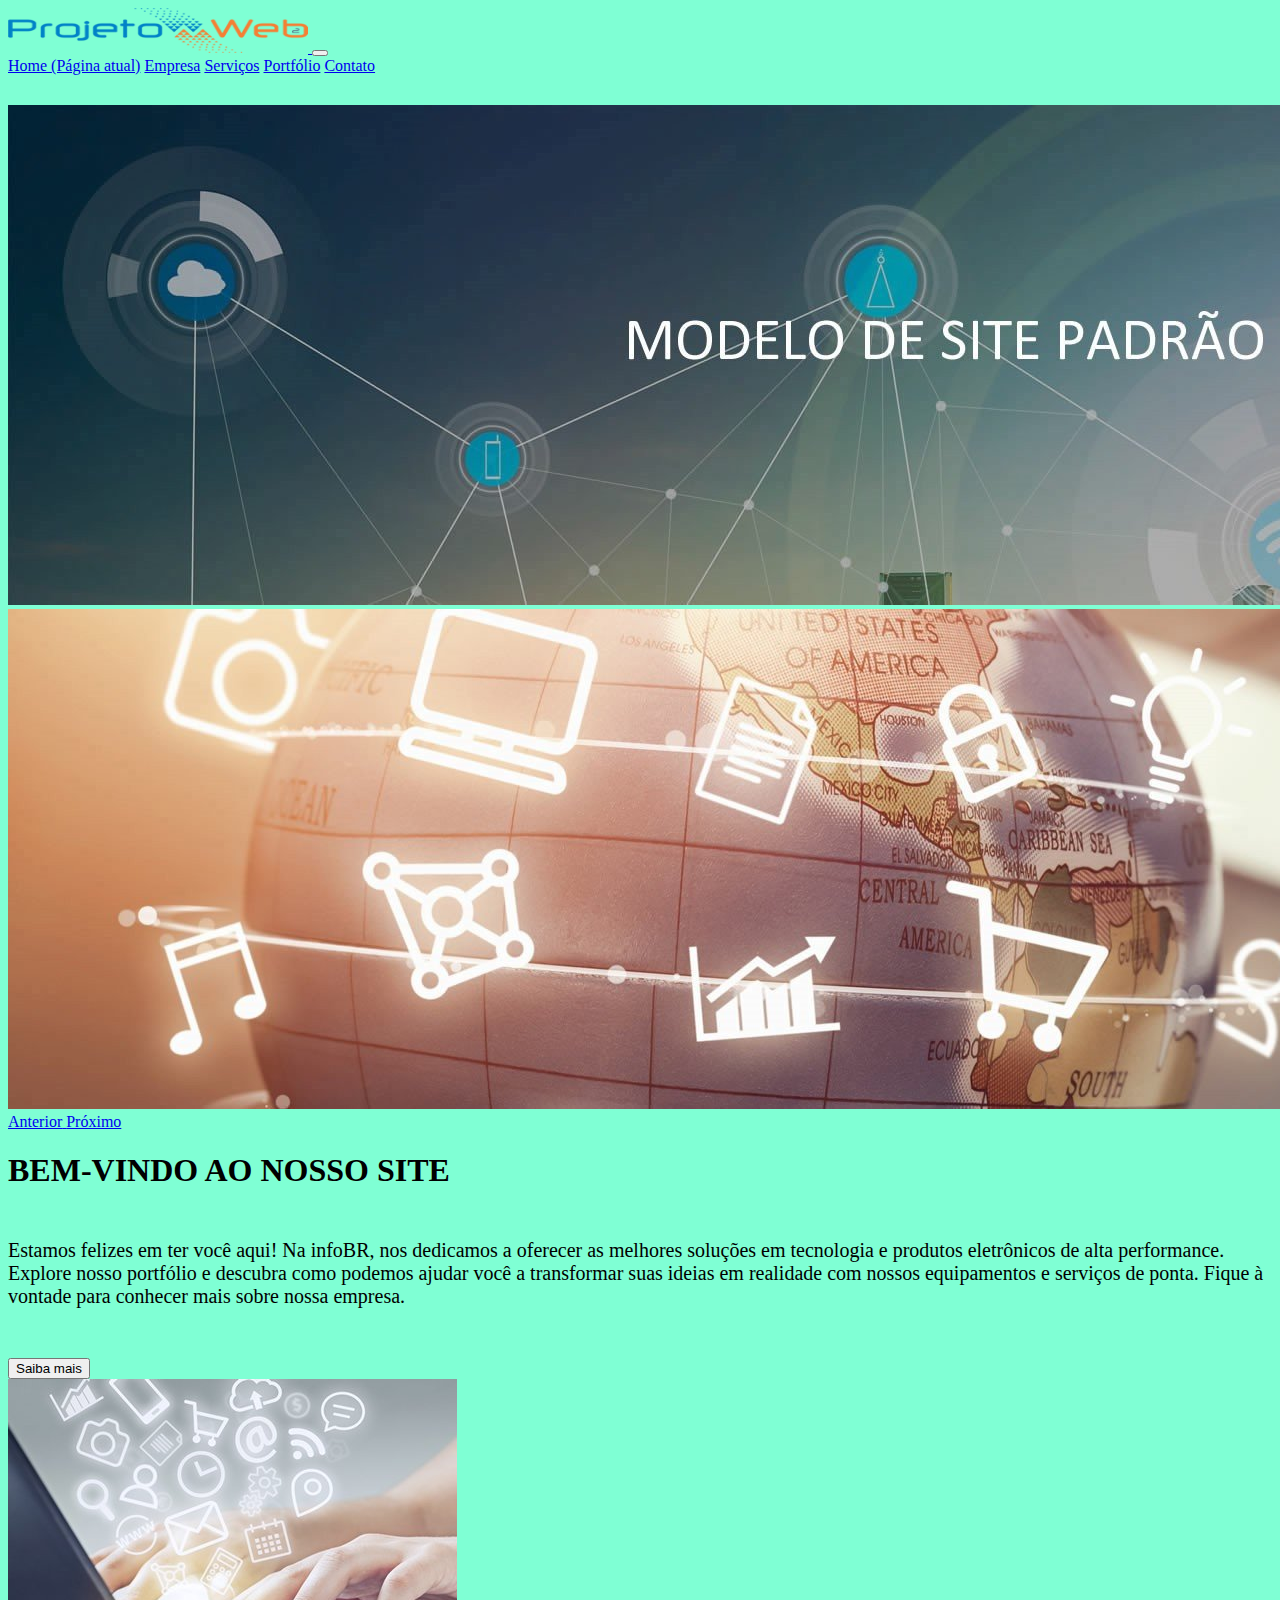
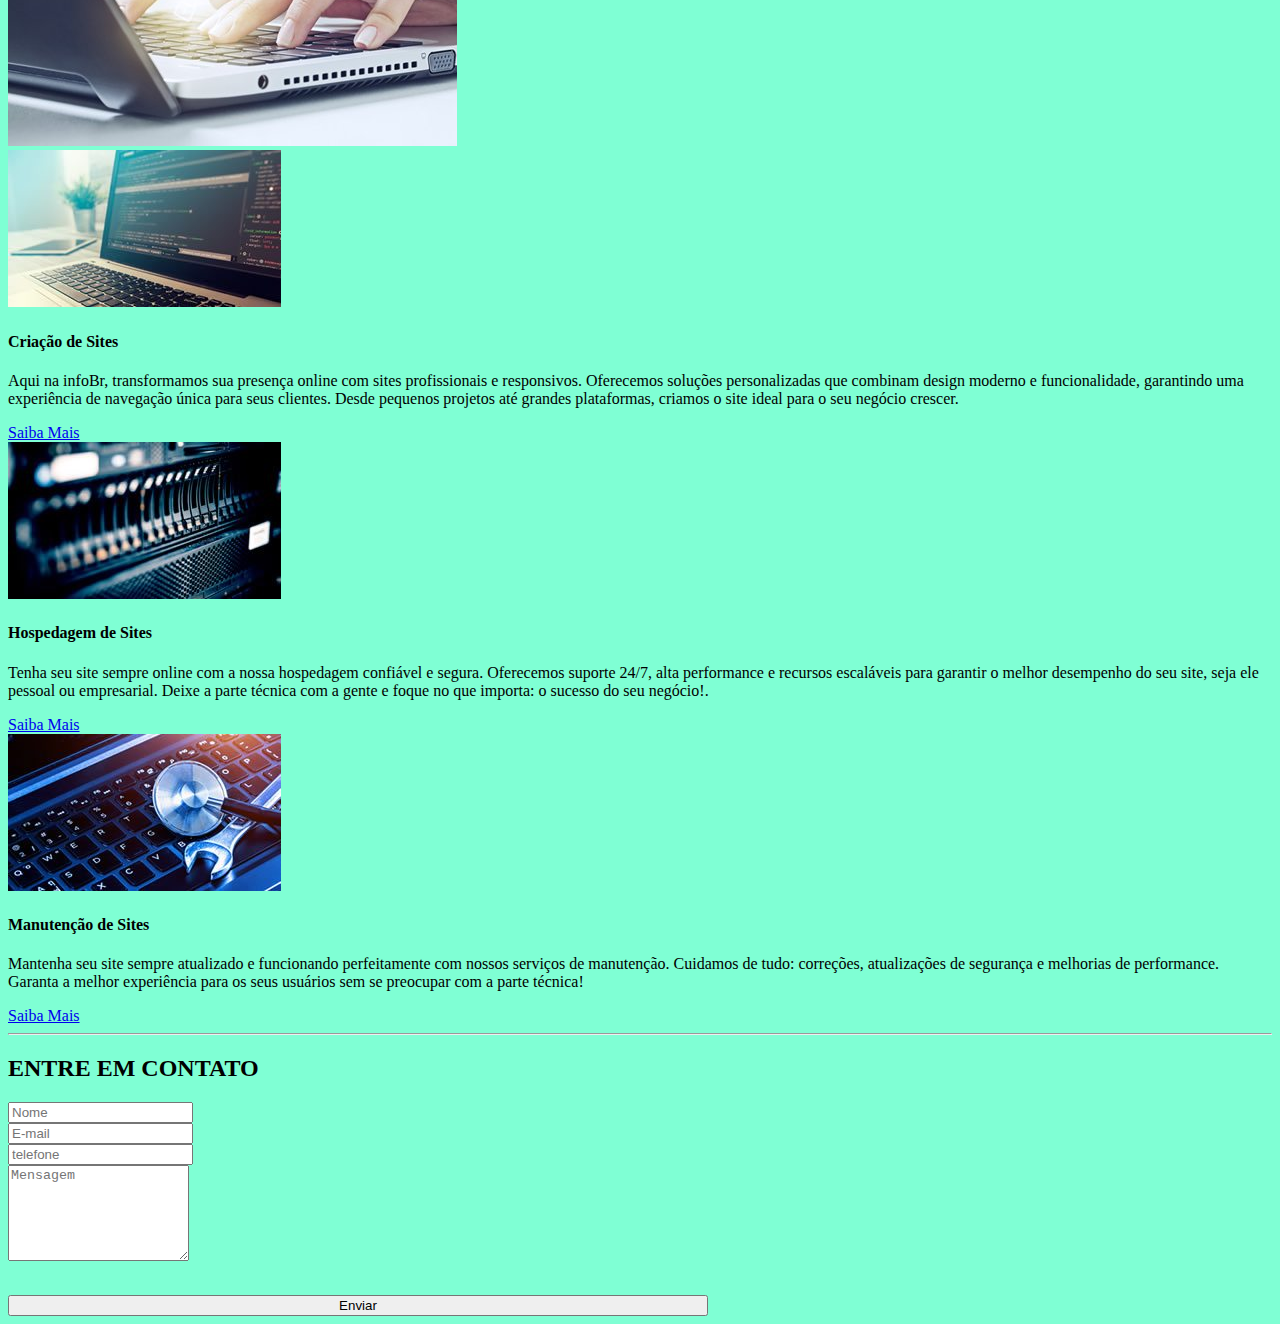
<file: PrimeiraUnidade/index.html>
<!DOCTYPE html>
  <html lang="en">
  <head>
      <meta charset="UTF-8">
      <meta name="viewport" content="width=device-width, initial-scale=1.0">
      <link rel="stylesheet" href="https://stackpath.bootstrapcdn.com/bootstrap/4.1.3/css/bootstrap.min.css" integrity="sha384-MCw98/SFnGE8fJT3GXwEOngsV7Zt27NXFoaoApmYm81iuXoPkFOJwJ8ERdknLPMO" crossorigin="anonymous">
      <link rel="stylesheet" href="estilo.css">
      <title>Index</title>
  </head>
  <body class="fundo">
      <!--menu-->
      <div class="container">
      <nav class="navbar navbar-expand-lg navbar-light bg-light">
          <a class="navbar-brand" href="#">
              <img src="imagens/logo.png" width="300" height="45" alt="">
            </a>
          <button class="navbar-toggler" type="button" data-toggle="collapse" data-target="#navbarNavAltMarkup" aria-controls="navbarNavAltMarkup" aria-expanded="false" aria-label="Alterna navegação">
            <span class="navbar-toggler-icon"></span>
          </button>
          <div class="collapse navbar-collapse" id="navbarNavAltMarkup">
            <div class="navbar-nav">
              <a class="nav-item nav-link active" href="#">Home <span class="sr-only">(Página atual)</span></a>
              <a class="nav-item nav-link" href="empresa.html">Empresa</a>
              <a class="nav-item nav-link" href="servicos.html">Serviços</a>
              <a class="nav-item nav-link" href="portifolio.html">Portfólio</a>
              <a class="nav-item nav-link disabled" href="#">Contato</a>
            </div>
          </div>
        </nav>
        
        <!--imagens abaixo do menu-->
        <div id="carouselExampleControls" class="carousel slide nome" data-ride="carousel">
          <div class="carousel-inner">
            <div class="carousel-item active">
              <img class="d-block w-100" src="imagens/image01.jpg" alt="Primeiro Slide">
            </div>
            <div class="carousel-item">
              <img class="d-block w-100" src="imagens/image02.jpg" alt="Segundo Slide">
            </div>
          <a class="carousel-control-prev" href="#carouselExampleControls" role="button" data-slide="prev">
            <span class="carousel-control-prev-icon" aria-hidden="true"></span>
            <span class="sr-only">Anterior</span>
          </a>
          <a class="carousel-control-next" href="#carouselExampleControls" role="button" data-slide="next">
            <span class="carousel-control-next-icon" aria-hidden="true"></span>
            <span class="sr-only">Próximo</span>
          </a>
        </div>
      
        <!--conteudo-->

        <!-- Section Bem-vindo -->
    <section class="py-5">
      <div class="container">
          <div class="row align-items-center">
              <!-- Texto ao lado esquerdo -->
              <div class="col-md-6">
                  <h1><span class="text-primary">BEM-VINDO AO</span> <span class="text-danger">NOSSO SITE</span></h1>
                  <p class="font">Estamos felizes em ter você aqui! Na infoBR, nos dedicamos a oferecer as melhores soluções em tecnologia e produtos eletrônicos de alta performance. Explore nosso portfólio e descubra como podemos ajudar você a transformar suas ideias em realidade com nossos equipamentos e serviços de ponta.
                    Fique à vontade para conhecer mais sobre nossa empresa.</p>
                  <button class="btn btn-danger nome">Saiba mais</button>
              </div>

              <!-- Imagem ao lado direito -->
              <div class="col-md-6">
                  <img src="imagens/box-01.jpg" alt="Bem-vindo" class="img-fluid">
              </div>
          </div>
      </div>
    </section>

        
    <section class="py-5 bg-primary">
      <div class="container">
          <div class="row text-center">
              <!-- Card 1 -->
              <div class="col-md-4 mb-4">
                  <div class="card h-100">
                      <img src="imagens/box-02-01.jpg" class="card-img-top" alt="Criação de Sites">
                      <div class="card-body">
                          <h4 class="card-title">Criação de Sites</h4>
                          <p class="card-text">Aqui na infoBr, transformamos sua presença online com sites profissionais e responsivos. 
                            Oferecemos soluções personalizadas que combinam design moderno e funcionalidade, garantindo uma experiência de navegação única para seus clientes. 
                            Desde pequenos projetos até grandes plataformas, criamos o site ideal para o seu negócio crescer.</p>
                      </div>
                      <div class="card-footer">
                          <a href="#" class="btn btn-danger">Saiba Mais</a>
                      </div>
                  </div>
              </div>
              <!-- Card 2 -->
              <div class="col-md-4 mb-4">
                  <div class="card h-100">
                      <img src="imagens/box-02-02.jpg" class="card-img-top" alt="Hospedagem de Sites">
                      <div class="card-body">
                          <h4 class="card-title">Hospedagem de Sites</h4>
                          <p class="card-text">Tenha seu site sempre online com a nossa hospedagem confiável e segura. Oferecemos suporte 24/7, 
                            alta performance e recursos escaláveis para garantir o melhor desempenho do seu site, seja ele pessoal ou empresarial. 
                            Deixe a parte técnica com a gente e foque no que importa: o sucesso do seu negócio!.</p>
                      </div>
                      <div class="card-footer">
                          <a href="#" class="btn btn-danger">Saiba Mais</a>
                      </div>
                  </div>
              </div>
              <!-- Card 3 -->
              <div class="col-md-4 mb-4">
                  <div class="card h-100">
                      <img src="imagens/box-02-03.jpg" class="card-img-top" alt="Manutenção de Sites">
                      <div class="card-body">
                          <h4 class="card-title">Manutenção de Sites</h4>
                          <p class="card-text">Mantenha seu site sempre atualizado e funcionando perfeitamente com nossos serviços de manutenção. 
                            Cuidamos de tudo: correções, atualizações de segurança e melhorias de performance. 
                            Garanta a melhor experiência para os seus usuários sem se preocupar com a parte técnica!</p>
                      </div>
                      <div class="card-footer">
                          <a href="#" class="btn btn-danger">Saiba Mais</a>
                      </div>
                  </div>
              </div>
          </div>
      </div>
  </section>

  <section class="py-5">
    <div class="container">
        <div class="row">
            <div class="col text-center">
              <hr class="linha">
                <h2 class="mb-4">ENTRE EM <span class="text-danger">CONTATO</span></h2>
            </div>
        </div>
        <div class="row">
            <div class="col-md-6">
                <div class="mb-3">
                    <input type="text" class="form-control" placeholder="Nome">
                </div>
                <div class="mb-3">
                    <input type="email" class="form-control" placeholder="E-mail">
                </div>
                <div class="mb-3">
                  <input type="email" class="form-control" placeholder="telefone">
              </div>
            </div>
          
            <div class="col-md-6">
                <div class="mb-3 h-100">
                    <textarea class="form-control" rows="6" placeholder="Mensagem"></textarea>
                </div>
            </div>
        </div>
        <div class="row">
            <div class="col text-center col-md-12">
                <button class="btn btn-danger px-5 button w-100">Enviar</button>
            </div>
        </div>
    </div>
  </section>


  </div>

    

      
  <script src="https://code.jquery.com/jquery-3.3.1.slim.min.js" integrity="sha384-q8i/X+965DzO0rT7abK41JStQIAqVgRVzpbzo5smXKp4YfRvH+8abtTE1Pi6jizo" crossorigin="anonymous"></script>
  <script src="https://cdnjs.cloudflare.com/ajax/libs/popper.js/1.14.3/umd/popper.min.js" integrity="sha384-ZMP7rVo3mIykV+2+9J3UJ46jBk0WLaUAdn689aCwoqbBJiSnjAK/l8WvCWPIPm49" crossorigin="anonymous"></script>
  <script src="https://stackpath.bootstrapcdn.com/bootstrap/4.1.3/js/bootstrap.min.js" integrity="sha384-ChfqqxuZUCnJSK3+MXmPNIyE6ZbWh2IMqE241rYiqJxyMiZ6OW/JmZQ5stwEULTy" crossorigin="anonymous"></script>
  </body>
  </html>
</file>
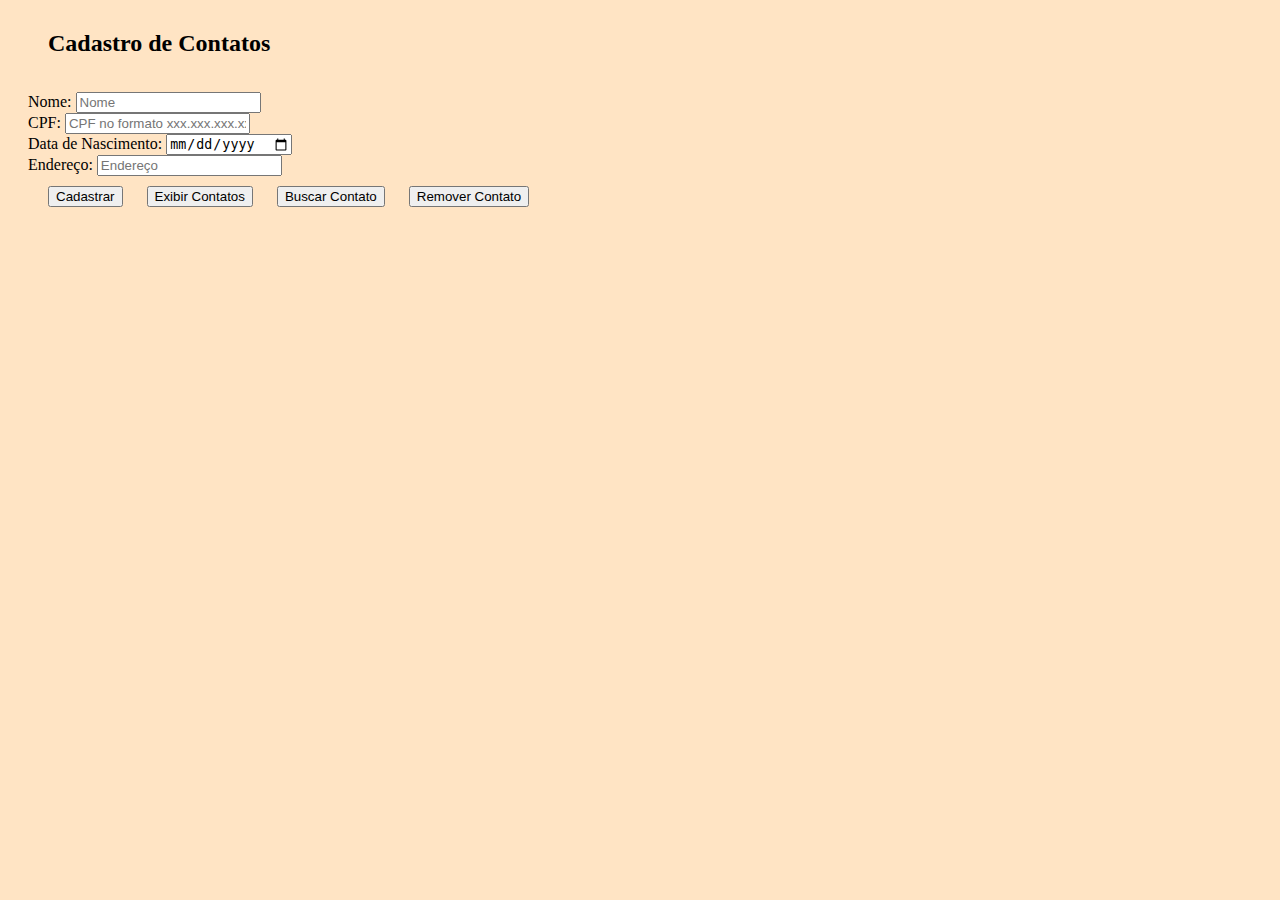
<file: Projeto_2_unidade/index.html>
<!DOCTYPE html>
<html lang="pt-br">
<head>
    <meta charset="UTF-8">
    <meta name="viewport" content="width=device-width, initial-scale=1.0">
    <link rel="stylesheet" href="https://stackpath.bootstrapcdn.com/bootstrap/4.1.3/css/bootstrap.min.css" integrity="sha384-MCw98/SFnGE8fJT3GXwEOngsV7Zt27NXFoaoApmYm81iuXoPkFOJwJ8ERdknLPMO" crossorigin="anonymous">
    <link rel="stylesheet" href="style.css">
    <title>Projeto segunda unidade</title>
</head>
<body>
   
    <h2 class="titulo">Cadastro de Contatos</h2>

        <form class="text">
            <div class="form-group col-md-10">
              <label for="formGroupExampleInput">Nome:</label>
              <input type="text" class="form-control" id="id_nome" placeholder="Nome">
            </div>
            <div class="form-group col-md-10">
              <label for="formGroupExampleInput2">CPF:</label>
              <input type="text" class="form-control" id="id_cpf" placeholder="CPF no formato xxx.xxx.xxx.xx">
            </div>
            <div class="form-group col-md-10">
                <label for="formGroupExampleInput2">Data de Nascimento:</label>
                <input type="date" class="form-control" id="id_data" placeholder="">
            </div>
            <div class="form-group col-md-10">
                <label for="formGroupExampleInput2">Endereço:</label>
                <input type="text" class="form-control" id="id_endereco" placeholder="Endereço">
            </div>
            <button class="btn btn-primary botao" type="button" onclick="adicionarContato()">Cadastrar</button>
            <button class="btn btn-primary botao" type="button" onclick="exibirContatos()">Exibir Contatos</button>
            <button class="btn btn-primary botao" type="button" onclick="buscarContatos()">Buscar Contato</button>
            <button class="btn btn-primary botao" type="button" onclick="excluirContato()">Remover Contato</button>
            
          </form>
          
         
        <div id="divContatos">
         
        </div>
<script src="script.js"></script>
<script src="https://code.jquery.com/jquery-3.3.1.slim.min.js" integrity="sha384-q8i/X+965DzO0rT7abK41JStQIAqVgRVzpbzo5smXKp4YfRvH+8abtTE1Pi6jizo" crossorigin="anonymous"></script>
<script src="https://cdnjs.cloudflare.com/ajax/libs/popper.js/1.14.3/umd/popper.min.js" integrity="sha384-ZMP7rVo3mIykV+2+9J3UJ46jBk0WLaUAdn689aCwoqbBJiSnjAK/l8WvCWPIPm49" crossorigin="anonymous"></script>
<script src="https://stackpath.bootstrapcdn.com/bootstrap/4.1.3/js/bootstrap.min.js" integrity="sha384-ChfqqxuZUCnJSK3+MXmPNIyE6ZbWh2IMqE241rYiqJxyMiZ6OW/JmZQ5stwEULTy" crossorigin="anonymous"></script>
</body>
</html>
</file>
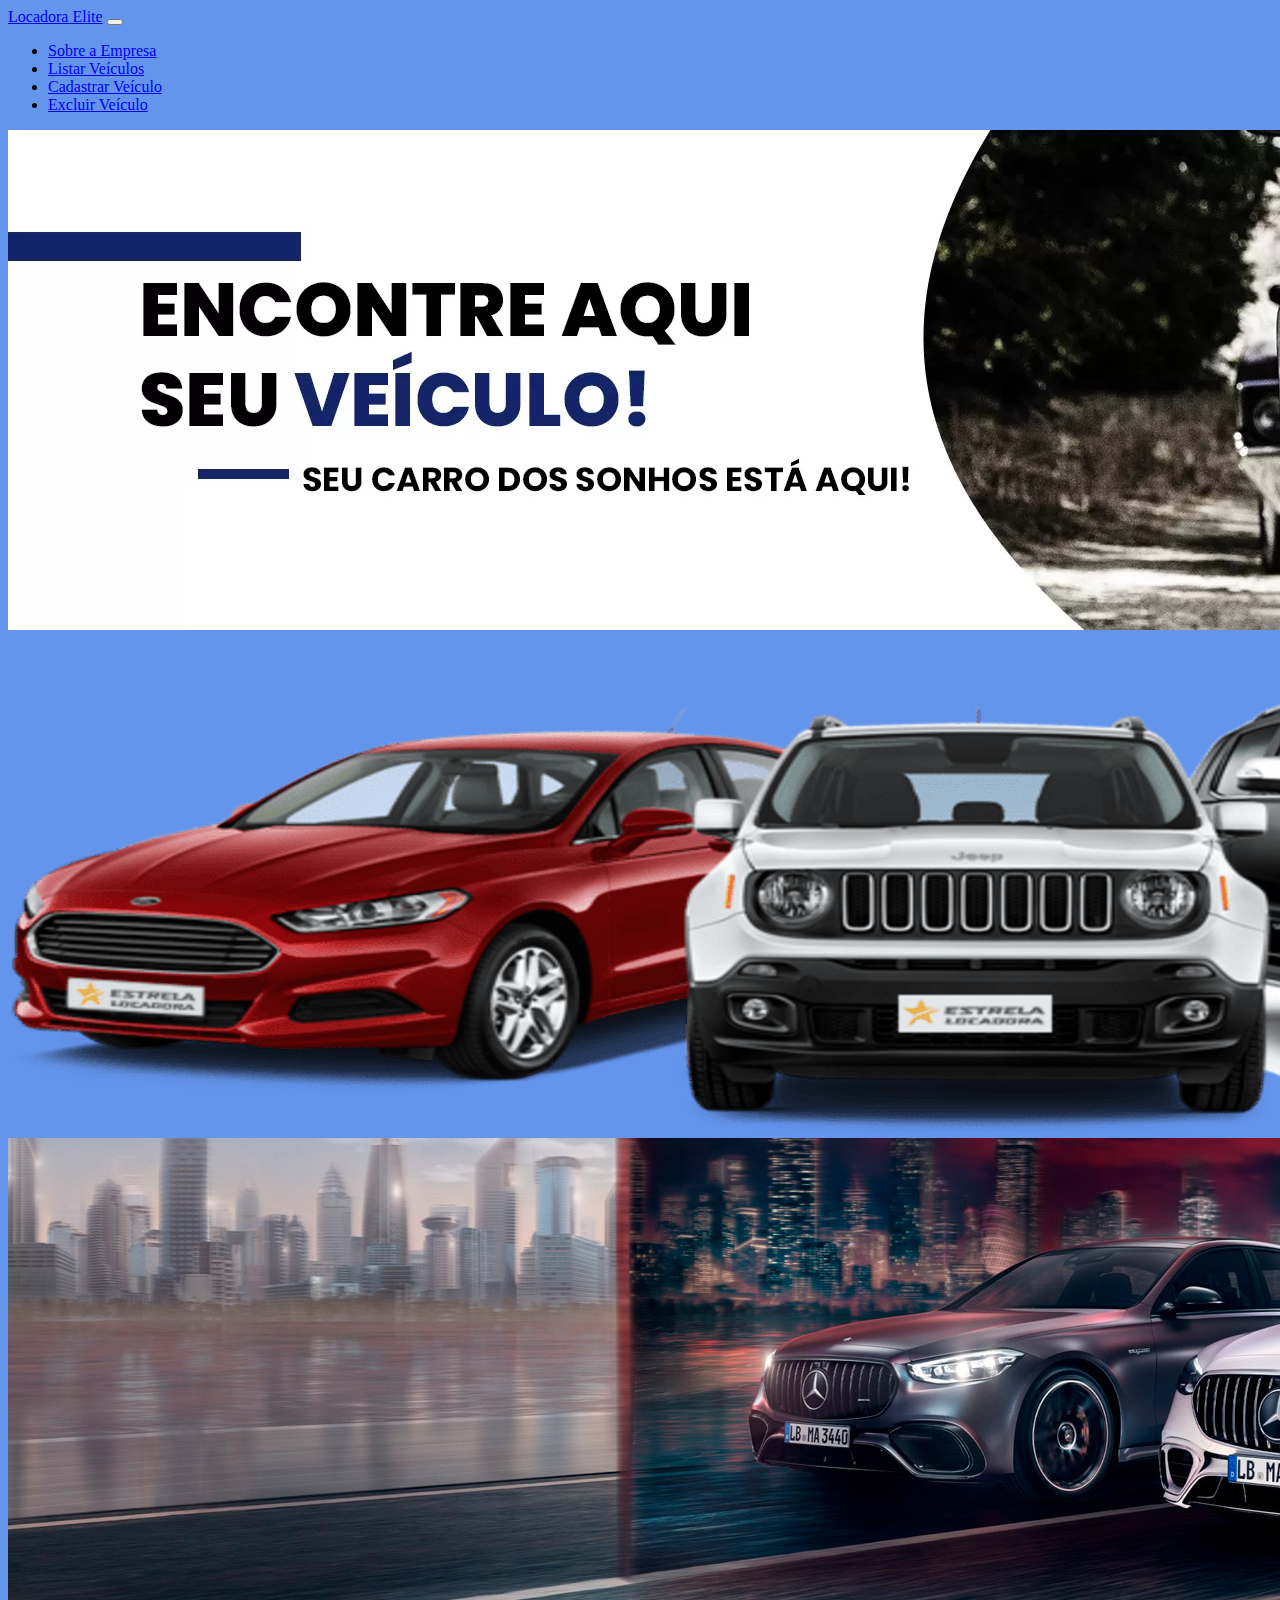
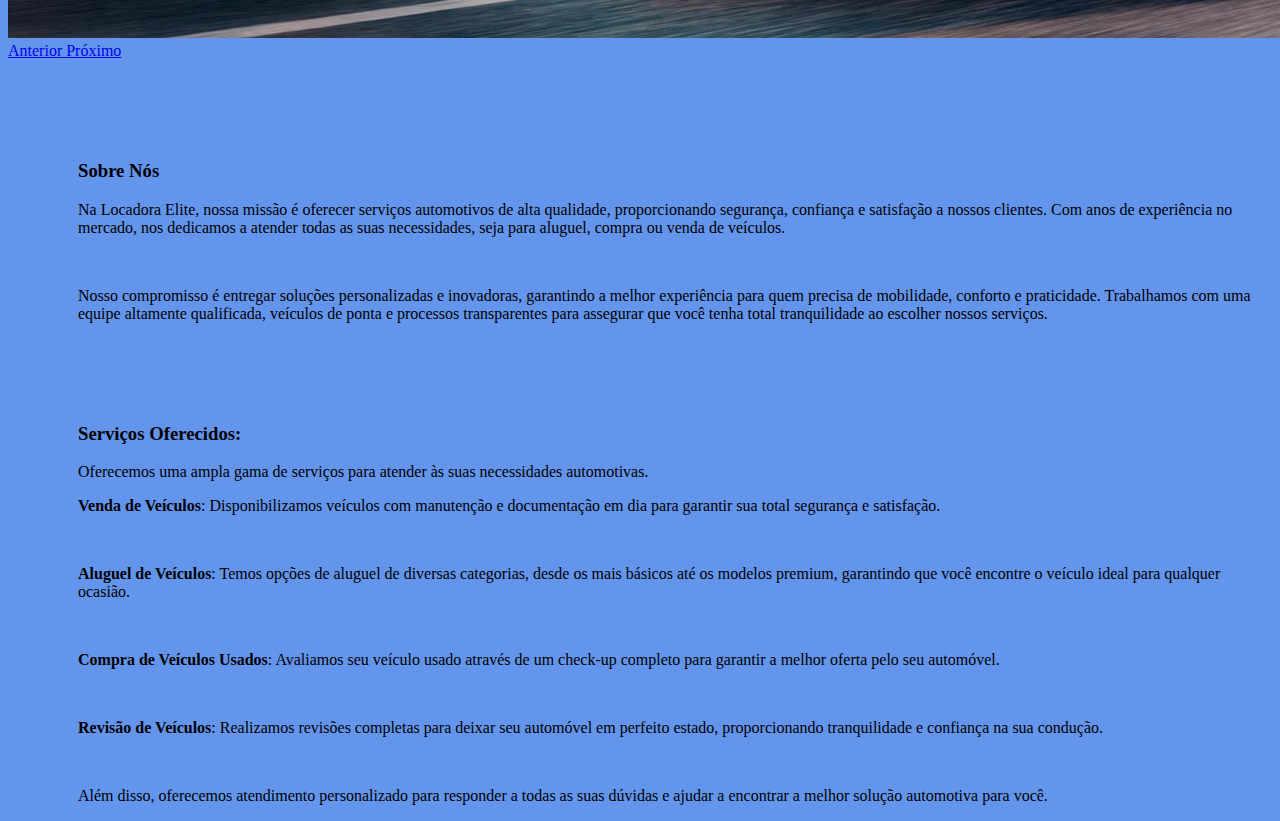
<file: TerceiraUnidade/index.html>
<!DOCTYPE html>
<html lang="en">
<head>
    <meta charset="UTF-8">
    <meta name="viewport" content="width=device-width, initial-scale=1.0">
    <link rel="stylesheet" href="https://stackpath.bootstrapcdn.com/bootstrap/4.1.3/css/bootstrap.min.css" integrity="sha384-MCw98/SFnGE8fJT3GXwEOngsV7Zt27NXFoaoApmYm81iuXoPkFOJwJ8ERdknLPMO" crossorigin="anonymous">
    <link rel="stylesheet" href="style.css">
    <title>Projeto terceira unidade</title>
</head>
<body>

    
    <nav class="navbar navbar-dark bg-dark navbar-expand-md">
      <a class="navbar-brand" href="#">Locadora Elite</a>
      <button class="navbar-toggler" type="button" data-toggle="collapse" data-target="#navbarTogglerDemo02" aria-controls="navbarTogglerDemo02" aria-expanded="false" aria-label="Alterna navegação">
        <span class="navbar-toggler-icon"></span>
      </button>

      <div class="collapse navbar-collapse" id="navbarTogglerDemo02">
        <ul class="navbar-nav ml-auto">
          <li class="nav-item">
            <a class="nav-link" href="#">Sobre a Empresa</a>
          </li>
          <li class="nav-item">
            <a class="nav-link" href="listagemveiculos.html">Listar Veículos</a>
          </li>
          <li class="nav-item">
            <a class="nav-link" href="cadastroveiculos.html">Cadastrar Veículo</a>
          </li>
          <li class="nav-item">
            <a class="nav-link" href="deletarveiculo.html">Excluir Veículo</a>
          </li>
        </ul>
      </div>
  </nav>
     

    <div id="carouselExampleControls" class="carousel slide" data-ride="carousel">
        <div class="carousel-inner">
          <div class="carousel-item active">
            <img class="d-block w-100" src="imagens/carros.webp" alt="Primeiro Slide">
          </div>
          <div class="carousel-item">
            <img class="d-block w-100" src="imagens/imagemveiculo1.png" alt="Segundo Slide">
          </div>
          <div class="carousel-item">
            <img class="d-block w-100" src="imagens/veiculo3.jpg" alt="Terceiro Slide">
          </div>
        </div>
        <a class="carousel-control-prev" href="#carouselExampleControls" role="button" data-slide="prev">
          <span class="carousel-control-prev-icon" aria-hidden="true"></span>
          <span class="sr-only">Anterior</span>
        </a>
        <a class="carousel-control-next" href="#carouselExampleControls" role="button" data-slide="next">
          <span class="carousel-control-next-icon" aria-hidden="true"></span>
          <span class="sr-only">Próximo</span>
        </a>
      </div>


      <div class="sobre">
        <h3>Sobre Nós</h3>
        <p>Na Locadora Elite, nossa missão é oferecer serviços automotivos de alta qualidade, proporcionando segurança, confiança e satisfação a nossos clientes. Com anos de experiência no mercado, nos dedicamos a atender todas as suas necessidades, seja para aluguel, compra ou venda de veículos.</p><br>

        <p>Nosso compromisso é entregar soluções personalizadas e inovadoras, garantindo a melhor experiência para quem precisa de mobilidade, conforto e praticidade. Trabalhamos com uma equipe altamente qualificada, veículos de ponta e processos transparentes para assegurar que você tenha total tranquilidade ao escolher nossos serviços.</p>
      </div>


      <div class="sobre">
        <h3>Serviços Oferecidos:</h3>
        <p>Oferecemos uma ampla gama de serviços para atender às suas necessidades automotivas.<br></p>

        <p><b>Venda de Veículos</b>: Disponibilizamos veículos com manutenção e documentação em dia para garantir sua total segurança e satisfação.</p><br>

        <p><b>Aluguel de Veículos</b>: Temos opções de aluguel de diversas categorias, desde os mais básicos até os modelos premium, garantindo que você encontre o veículo ideal para qualquer ocasião.</p><br>


        <p><b>Compra de Veículos Usados</b>: Avaliamos seu veículo usado através de um check-up completo para garantir a melhor oferta pelo seu automóvel.</p><br>


        <p><b>Revisão de Veículos</b>: Realizamos revisões completas para deixar seu automóvel em perfeito estado, proporcionando tranquilidade e confiança na sua condução.</p><br>


        <p>Além disso, oferecemos atendimento personalizado para responder a todas as suas dúvidas e ajudar a encontrar a melhor solução automotiva para você.</p>
      </div>

    <script src="https://code.jquery.com/jquery-3.3.1.slim.min.js" integrity="sha384-q8i/X+965DzO0rT7abK41JStQIAqVgRVzpbzo5smXKp4YfRvH+8abtTE1Pi6jizo" crossorigin="anonymous"></script>
    <script src="https://cdnjs.cloudflare.com/ajax/libs/popper.js/1.14.3/umd/popper.min.js" integrity="sha384-ZMP7rVo3mIykV+2+9J3UJ46jBk0WLaUAdn689aCwoqbBJiSnjAK/l8WvCWPIPm49" crossorigin="anonymous"></script>
    <script src="https://stackpath.bootstrapcdn.com/bootstrap/4.1.3/js/bootstrap.min.js" integrity="sha384-ChfqqxuZUCnJSK3+MXmPNIyE6ZbWh2IMqE241rYiqJxyMiZ6OW/JmZQ5stwEULTy" crossorigin="anonymous"></script>
</body>
</html>
</file>
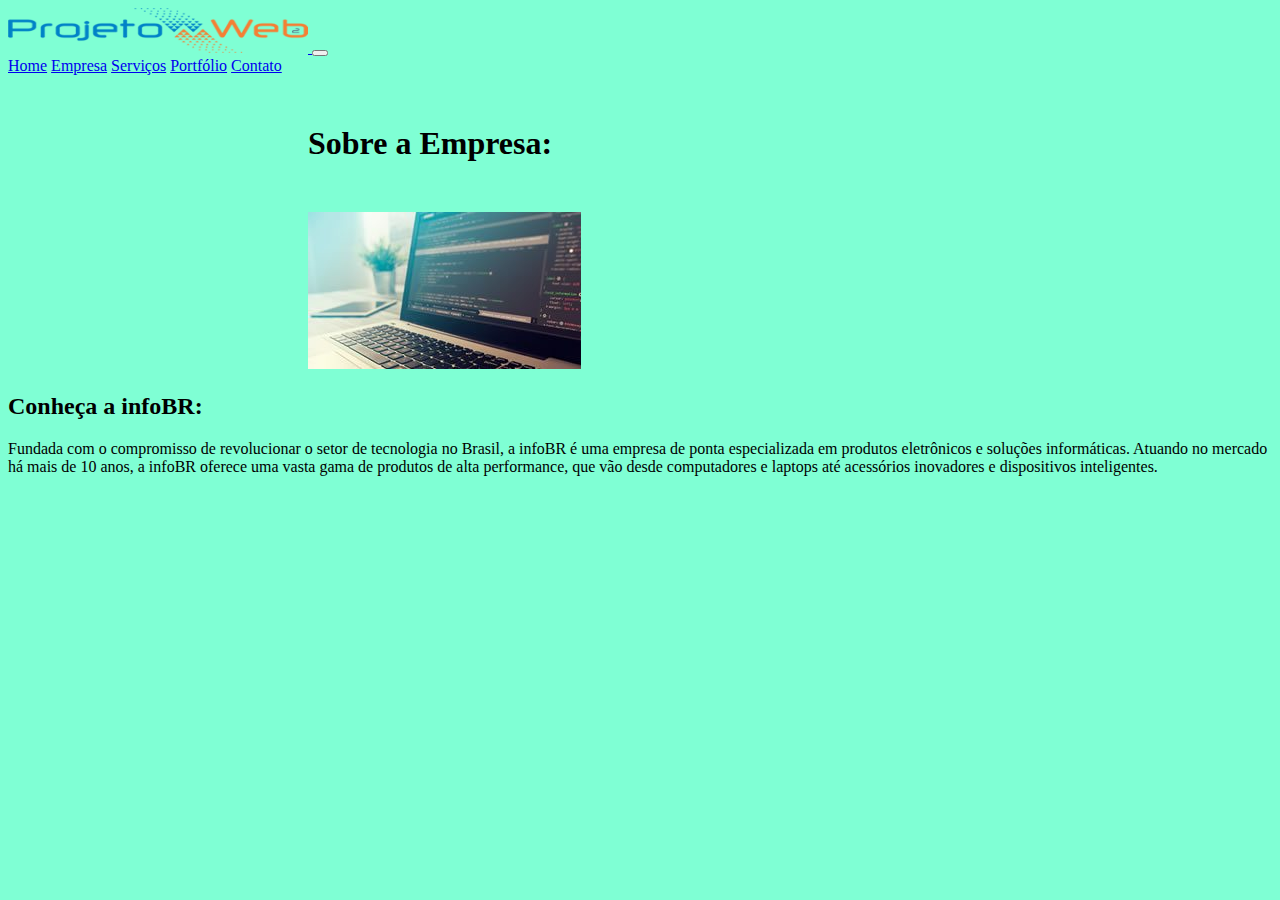
<file: PrimeiraUnidade/empresa.html>
<!DOCTYPE html>
<html lang="en">
<head>
    <meta charset="UTF-8">
    <meta name="viewport" content="width=device-width, initial-scale=1.0">
    <link rel="stylesheet" href="https://stackpath.bootstrapcdn.com/bootstrap/4.1.3/css/bootstrap.min.css" integrity="sha384-MCw98/SFnGE8fJT3GXwEOngsV7Zt27NXFoaoApmYm81iuXoPkFOJwJ8ERdknLPMO" crossorigin="anonymous">
    <link rel="stylesheet" href="estilo.css">
    <title>Empresa</title>
</head>
<body class="fundo">
     <!--menu-->
     <div class="container">
        <nav class="navbar navbar-expand-lg navbar-light bg-light">
            <a class="navbar-brand" href="#">
                <img src="imagens/logo.png" width="300" height="45" alt="">
              </a>
            <button class="navbar-toggler" type="button" data-toggle="collapse" data-target="#navbarNavAltMarkup" aria-controls="navbarNavAltMarkup" aria-expanded="false" aria-label="Alterna navegação">
              <span class="navbar-toggler-icon"></span>
            </button>
            <div class="collapse navbar-collapse" id="navbarNavAltMarkup">
              <div class="navbar-nav">
                <a class="nav-item nav-link active" href="index.html">Home</a>
                <a class="nav-item nav-link" href="#">Empresa</a>
                <a class="nav-item nav-link" href="servicos.html">Serviços</a>
                <a class="nav-item nav-link" href="#">Portfólio</a>
                <a class="nav-item nav-link disabled" href="#">Contato</a>
              </div>
            </div>
          </nav>

   
          <div>
            <h1 class="text"><b>Sobre a Empresa:</b></h1>
          </div>       
          <div class="text">
            <img src="imagens/box-02-01.jpg" alt="imagem apos menu">
          </div>
          <div>
          <p><h2>Conheça a infoBR:</h2>
            Fundada com o compromisso de revolucionar o setor de tecnologia no Brasil, 
            a infoBR é uma empresa de ponta especializada em produtos eletrônicos e soluções informáticas. 
            Atuando no mercado há mais de 10 anos, a infoBR oferece uma vasta gama de produtos de alta performance, 
            que vão desde computadores e laptops até acessórios inovadores e dispositivos inteligentes.</p>
         </div>

      </div>

<script src="https://code.jquery.com/jquery-3.3.1.slim.min.js" integrity="sha384-q8i/X+965DzO0rT7abK41JStQIAqVgRVzpbzo5smXKp4YfRvH+8abtTE1Pi6jizo" crossorigin="anonymous"></script>
<script src="https://cdnjs.cloudflare.com/ajax/libs/popper.js/1.14.3/umd/popper.min.js" integrity="sha384-ZMP7rVo3mIykV+2+9J3UJ46jBk0WLaUAdn689aCwoqbBJiSnjAK/l8WvCWPIPm49" crossorigin="anonymous"></script>
<script src="https://stackpath.bootstrapcdn.com/bootstrap/4.1.3/js/bootstrap.min.js" integrity="sha384-ChfqqxuZUCnJSK3+MXmPNIyE6ZbWh2IMqE241rYiqJxyMiZ6OW/JmZQ5stwEULTy" crossorigin="anonymous"></script>
</body>
</html>
</file>
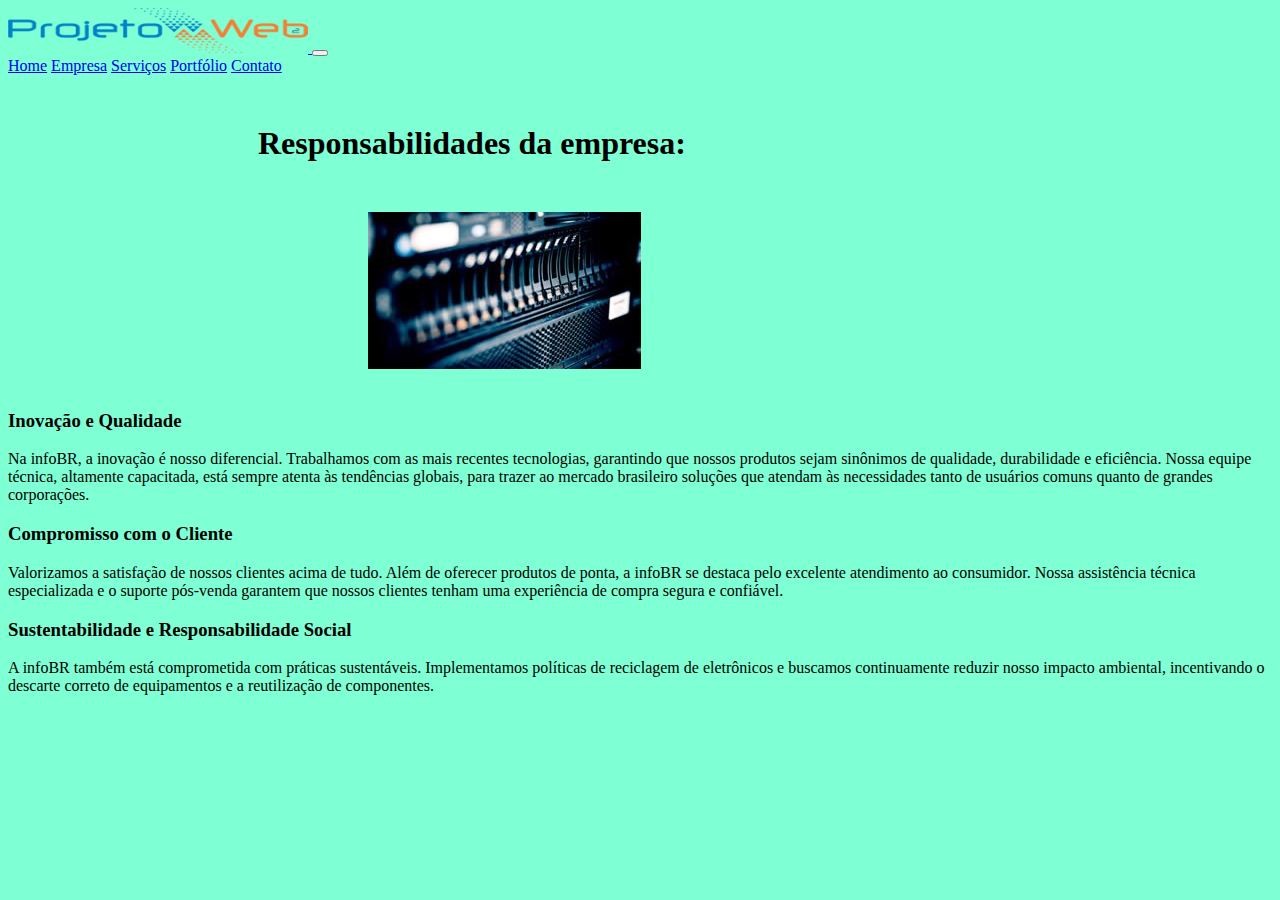
<file: PrimeiraUnidade/portifolio.html>
<!DOCTYPE html>
<html lang="en">
<head>
    <meta charset="UTF-8">
    <meta name="viewport" content="width=device-width, initial-scale=1.0">
    <link rel="stylesheet" href="https://stackpath.bootstrapcdn.com/bootstrap/4.1.3/css/bootstrap.min.css" integrity="sha384-MCw98/SFnGE8fJT3GXwEOngsV7Zt27NXFoaoApmYm81iuXoPkFOJwJ8ERdknLPMO" crossorigin="anonymous">
    <link rel="stylesheet" href="estilo.css">
    <title>portifolio</title>
</head>
<body class="fundo">

    <div class="container">
        <nav class="navbar navbar-expand-lg navbar-light bg-light">
            <a class="navbar-brand" href="#">
                <img src="imagens/logo.png" width="300" height="45" alt="">
              </a>
            <button class="navbar-toggler" type="button" data-toggle="collapse" data-target="#navbarNavAltMarkup" aria-controls="navbarNavAltMarkup" aria-expanded="false" aria-label="Alterna navegação">
              <span class="navbar-toggler-icon"></span>
            </button>
            <div class="collapse navbar-collapse" id="navbarNavAltMarkup">
              <div class="navbar-nav">
                <a class="nav-item nav-link active" href="index.html">Home</a>
                <a class="nav-item nav-link" href="empresa.html">Empresa</a>
                <a class="nav-item nav-link" href="servicos.html">Serviços</a>
                <a class="nav-item nav-link" href="#">Portfólio</a>
                <a class="nav-item nav-link disabled" href="#">Contato</a>
              </div>
            </div>
          </nav>

          <h1 class="textpor"><b>Responsabilidades da empresa:</b></h1>

    <div class="imgpor">
        <img src="imagens/box-02-02.jpg" alt="imagem após menu" class="img-fluid">
    </div>

    <div>
        <br>
        <h3><b>Inovação e Qualidade</b></h3>
        <p>
            Na infoBR, a inovação é nosso diferencial. Trabalhamos com as mais recentes tecnologias, garantindo que nossos produtos sejam sinônimos de qualidade, durabilidade e eficiência. Nossa equipe técnica, altamente capacitada, está sempre atenta às tendências globais, para trazer ao mercado brasileiro soluções que atendam às necessidades tanto de usuários comuns quanto de grandes corporações.
        </p>

        <h3><b>Compromisso com o Cliente</b></h3>
        <p>
            Valorizamos a satisfação de nossos clientes acima de tudo. Além de oferecer produtos de ponta, a infoBR se destaca pelo excelente atendimento ao consumidor. Nossa assistência técnica especializada e o suporte pós-venda garantem que nossos clientes tenham uma experiência de compra segura e confiável.
        </p>

        <h3><b>Sustentabilidade e Responsabilidade Social</b></h3>
        <p>
            A infoBR também está comprometida com práticas sustentáveis. Implementamos políticas de reciclagem de eletrônicos e buscamos continuamente reduzir nosso impacto ambiental, incentivando o descarte correto de equipamentos e a reutilização de componentes.
        </p>
    </div>

        </div>
    
</body>
</html>
</file>
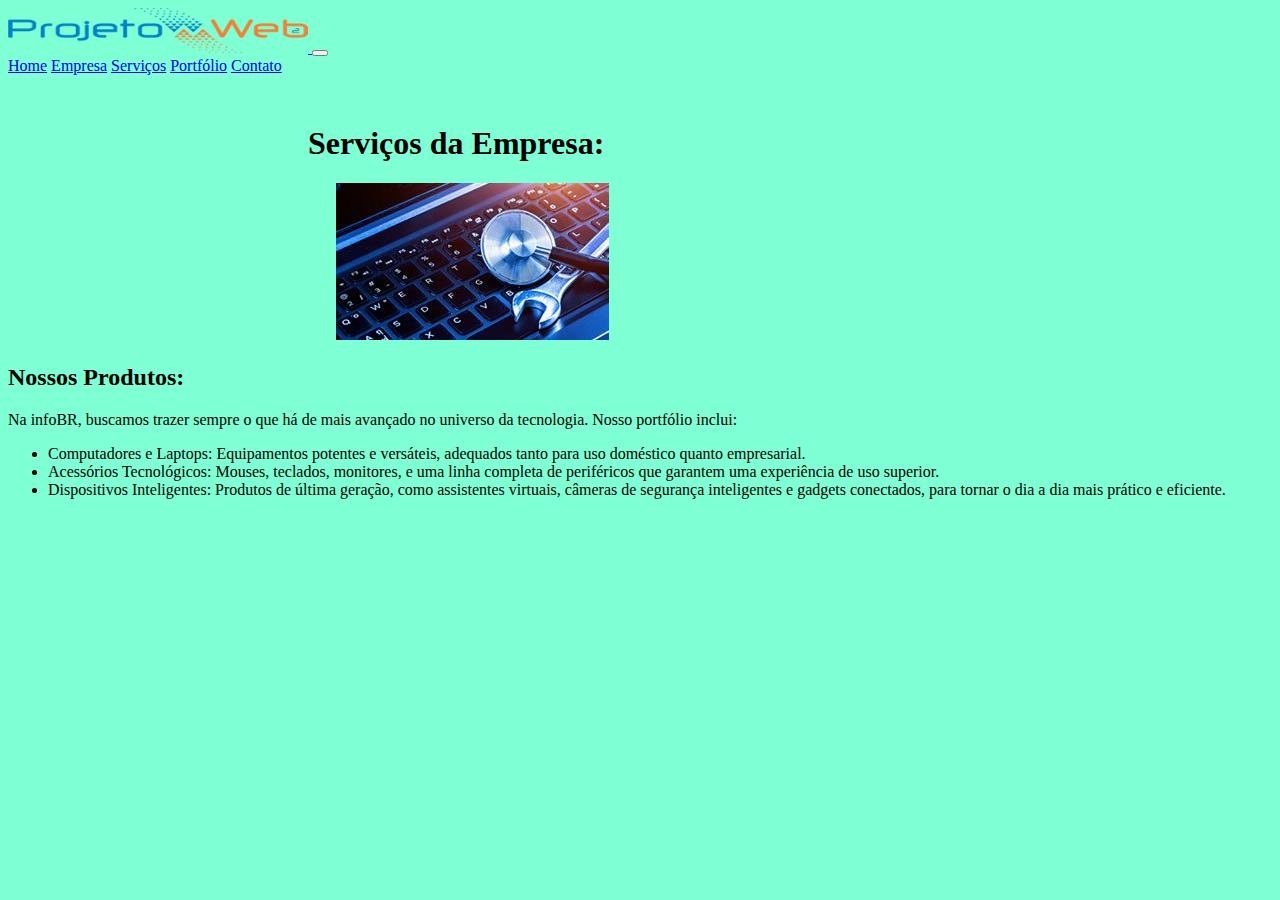
<file: PrimeiraUnidade/servicos.html>
<!DOCTYPE html>
<html lang="en">
<head>
    <meta charset="UTF-8">
    <meta name="viewport" content="width=device-width, initial-scale=1.0">
    <link rel="stylesheet" href="https://stackpath.bootstrapcdn.com/bootstrap/4.1.3/css/bootstrap.min.css" integrity="sha384-MCw98/SFnGE8fJT3GXwEOngsV7Zt27NXFoaoApmYm81iuXoPkFOJwJ8ERdknLPMO" crossorigin="anonymous">
    <link rel="stylesheet" href="estilo.css">
    <title>Servicos</title>
</head>
    <body class="fundo">
        <!--menu-->
        <div class="container">
           <nav class="navbar navbar-expand-lg navbar-light bg-light">
               <a class="navbar-brand" href="#">
                   <img src="imagens/logo.png" width="300" height="45" alt="">
                 </a>
               <button class="navbar-toggler" type="button" data-toggle="collapse" data-target="#navbarNavAltMarkup" aria-controls="navbarNavAltMarkup" aria-expanded="false" aria-label="Alterna navegação">
                 <span class="navbar-toggler-icon"></span>
               </button>
               <div class="collapse navbar-collapse" id="navbarNavAltMarkup">
                 <div class="navbar-nav">
                   <a class="nav-item nav-link active" href="index.html">Home</a>
                   <a class="nav-item nav-link" href="empresa.html">Empresa</a>
                   <a class="nav-item nav-link" href="servicos.html">Serviços</a>
                   <a class="nav-item nav-link" href="portifolio.html">Portfólio</a>
                   <a class="nav-item nav-link disabled" href="#">Contato</a>
                 </div>
               </div>
             </nav>
   
   
             <h1 class="text"><b>Serviços da Empresa:</b></h1>
             <div class="imgserv">
               <img src="imagens/box-02-03.jpg" alt="imagem apos menu">
             </div>
             <p><h2>Nossos Produtos:</h2>
                Na infoBR, buscamos trazer sempre o que há de mais avançado no universo da tecnologia. 
                Nosso portfólio inclui:</p>
                <ul>
                   <li>Computadores e Laptops: Equipamentos potentes e versáteis, adequados tanto para uso doméstico quanto empresarial.</li>
                   <li>Acessórios Tecnológicos: Mouses, teclados, monitores, e uma linha completa de periféricos que garantem uma experiência de uso superior.</li>
                   <li>Dispositivos Inteligentes: Produtos de última geração, como assistentes virtuais, câmeras de segurança inteligentes e gadgets conectados, para tornar o dia a dia mais prático e eficiente.</li> 
                </ul>
   
   
         </div>
   
   <script src="https://code.jquery.com/jquery-3.3.1.slim.min.js" integrity="sha384-q8i/X+965DzO0rT7abK41JStQIAqVgRVzpbzo5smXKp4YfRvH+8abtTE1Pi6jizo" crossorigin="anonymous"></script>
   <script src="https://cdnjs.cloudflare.com/ajax/libs/popper.js/1.14.3/umd/popper.min.js" integrity="sha384-ZMP7rVo3mIykV+2+9J3UJ46jBk0WLaUAdn689aCwoqbBJiSnjAK/l8WvCWPIPm49" crossorigin="anonymous"></script>
   <script src="https://stackpath.bootstrapcdn.com/bootstrap/4.1.3/js/bootstrap.min.js" integrity="sha384-ChfqqxuZUCnJSK3+MXmPNIyE6ZbWh2IMqE241rYiqJxyMiZ6OW/JmZQ5stwEULTy" crossorigin="anonymous"></script>
</body>
</html>
</file>
<file: PrimeiraUnidade/estilo.css>
.menu{
    margin-left: 150px;
}

.margin{
    margin-top: 15px;
    background-color: blue;
}

.tamanhocard{
    height: 200px;
    width: 200px;
    object-fit: cover;
}

.nome{
    margin-top: 30px;
}

.form{
    margin-top: 30px;
}

.linha{
    background-color: red;
}

.button{
    width: 700px;
    margin-top: 30px;
}

.text{
    margin-left: 300px;
    margin-top: 50px;
    font-family: 'Times New Roman', Times, serif;
}

.container{
    width: 100%;
}

.fundo{
    background-color: aquamarine;
}

.textpor{
    margin-left: 250px;
    margin-top: 50px;
    font-family: 'Times New Roman', Times, serif;
}

.imgpor{
    margin-left: 360px;
    margin-top: 50px;
}

.font{
    margin-top: 50px;
    font-family: 'Times New Roman', Times, serif;
    font-size: 20px;
}

.imgserv{
    margin-left: 328px;
    margin-top: 20px;
}
</file>
<file: Projeto_2_unidade/style.css>
.botao{
   margin-left: 20px;
   margin-top: 10px;
   
}

.text{
    margin-left: 20px;
    margin-top: 35px;
}

.titulo{
    margin-left: 40px;
    margin-top: 30px;
}


body{
    background-color: bisque;
}

.estilofonte{
    font-style: italic;
    color: red;
    font-weight: bold;
}

#divContatos{
    margin-top: 20px;
}

.card{
    background-color:#ADD8E6;
    margin-left: 25px;
    margin-right: 15px;
}
</file>
<file: TerceiraUnidade/style.css>
.menu{
    margin-left: 1100px;
}

.sobre{
    margin-top: 100px;
    margin-left: 70px;
    font-family: 'Times New Roman', Times, serif;
}

body{
    background-color: cornflowerblue;
}

.urlss{
    margin-bottom: 15px;
}

.formatacao{
    text-align: center;
    margin-top: 15px;

}

.formatforms{
    margin-left: 30px;
}

.marginlist{
    margin-bottom: 50px;
}
</file>
